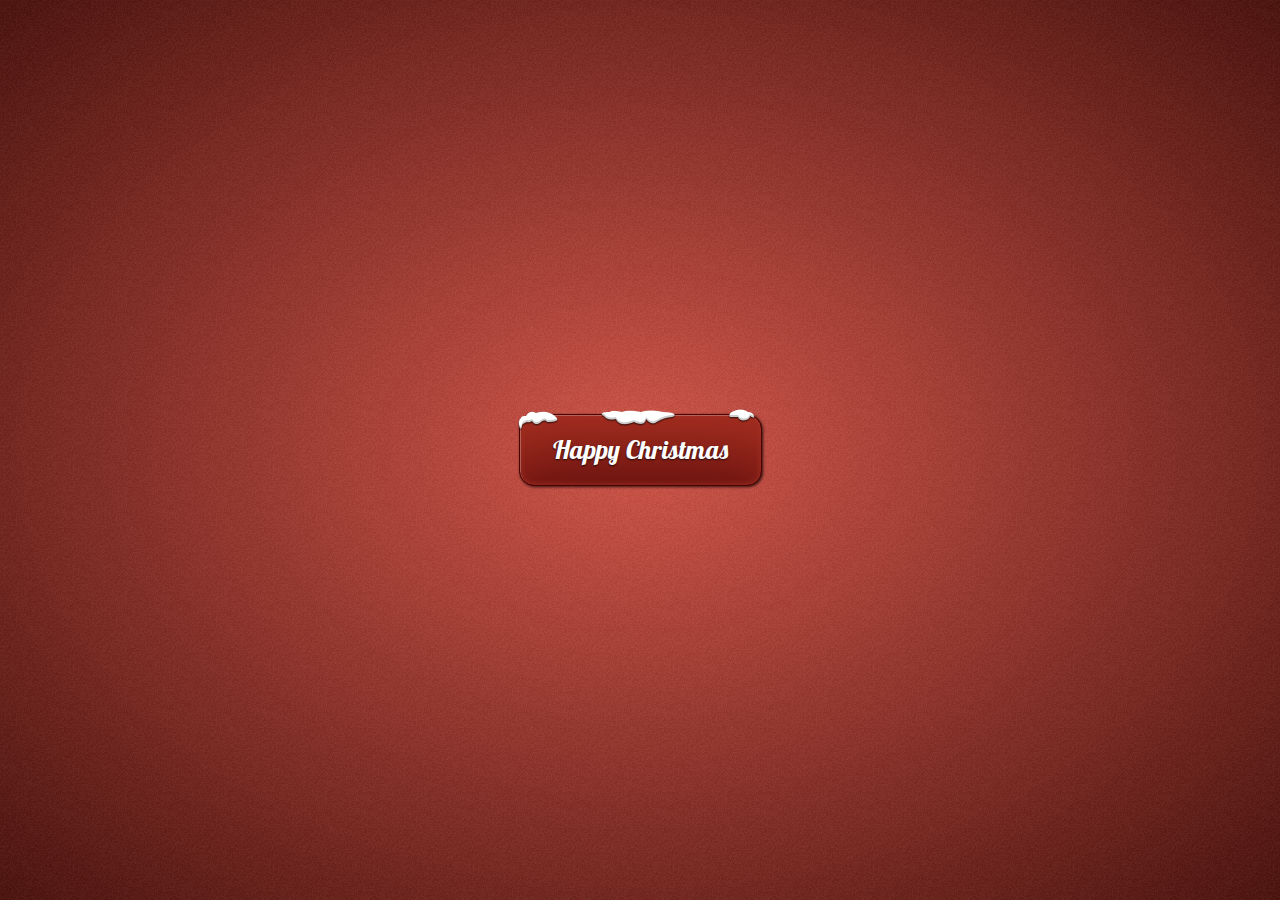
<file: index.html>
<html lang="en">
<head>
  <meta charset="UTF-8">
  <title>Christmas Button</title>
  <link href='https://fonts.googleapis.com/css?family=Lobster' rel='stylesheet' type='text/css'>
  <link rel="stylesheet" href="navidad.css">
</head>
<body>
  <div class="bg">
    <div class="centerer">
      <a href="index1.html" class="button">Happy Christmas</a>
    </div>
  </div>
</body>
</html>
</file>
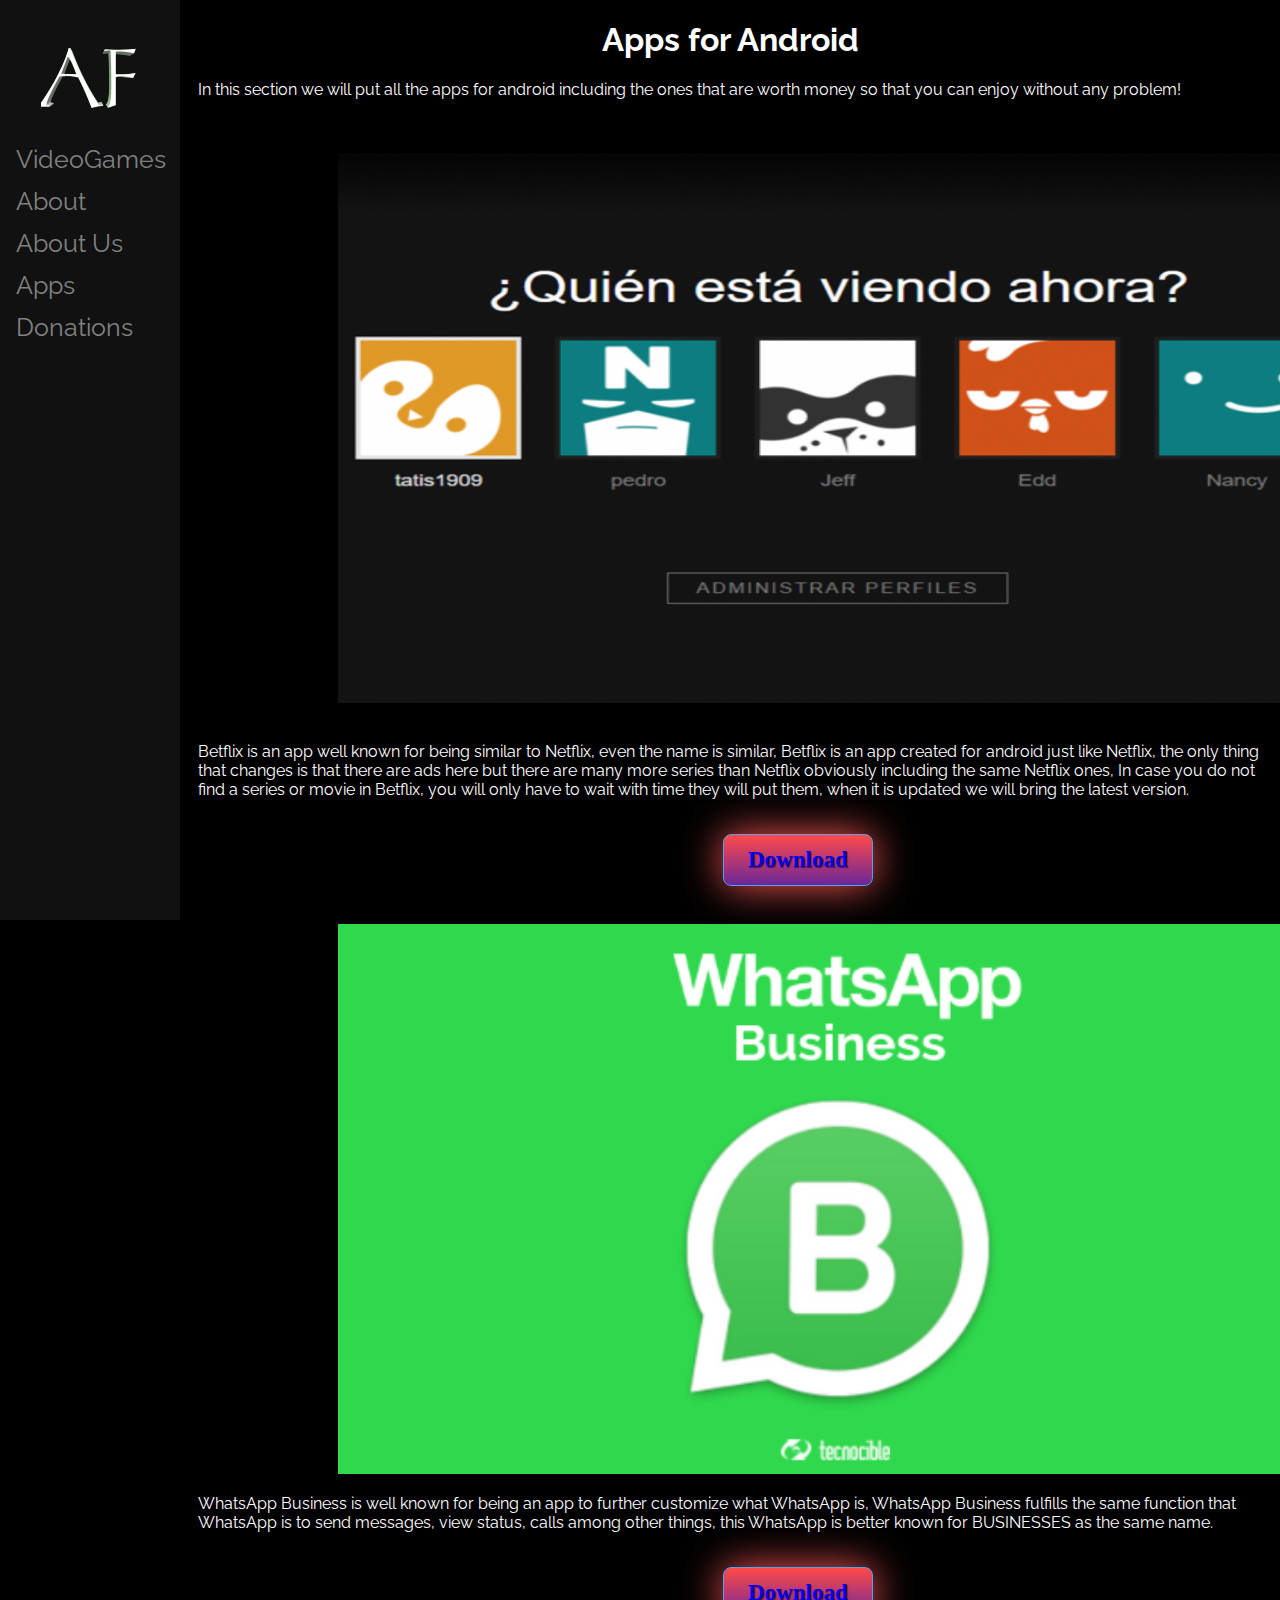
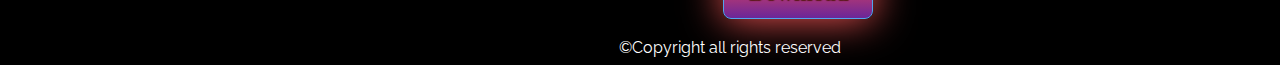
<file: apps.html>
<!DOCTYPE html>
<html>
<head>
	<title>Apps for Android</title>
	<link rel="icon" href="Icon.ico">
	<meta charset="utf-8">
	<link rel="stylesheet" type="text/css" href="estilos3.css">
	<link rel="preconnect" href="https://fonts.gstatic.com">
<link href="https://fonts.googleapis.com/css2?family=Raleway:wght@200&display=swap" rel="stylesheet">
<link type="icon" href="Icon.ico">
</head>
<body>
	<div class="sidenav">
		<a href="index1.html"><img src="Icono2.png" class="Logo"></a>
		<a href="index1.html">VideoGames</a>
		<a href="sobre.html">About</a>
		<a href="nosotros.html">About Us</a>
		<a href="apps.html">Apps</a>
		<a href="donaciones.html">Donations</a>
	</div>
	<div class="main">
	<h1>
		Apps for Android
	</h1>
	<p>
		In this section we will put all the apps for android including the ones that are worth money so that you can enjoy without any problem!
	</p>
	<br>
	<br>
	<img src="plantilla5.png" width="1000" height="550">
	<br>
	<br>
	<p>
		Betflix is ​​an app well known for being similar to Netflix, even the name is similar, Betflix is ​​an app created for android just like Netflix, the only thing that changes is that there are ads here but there are many more series than Netflix obviously including the same Netflix ones, In case you do not find a series or movie in Betflix, you will only have to wait with time they will put them, when it is updated we will bring the latest version.
	</p>
	<br>
	<button class="button"><a href="https://download2332.mediafire.com/i5fdkjlbvq7g/zm0i9lhxna49pjx/Proflix+2.1.apk" target="_blank" title="Download Betflix Free!">Download</a></button>
	<br>
	<br>
	<br>
	<img src="plantilla6.png" width="1000" height="550">
	<br>
	<p>
		WhatsApp Business is well known for being an app to further customize what WhatsApp is, WhatsApp Business fulfills the same function that WhatsApp is to send messages, view status, calls among other things, this WhatsApp is better known for BUSINESSES as the same name.
	</p>
	<br>
	<button class="button"><a href="https://play.google.com/store/apps/details?id=com.whatsapp.w4b&hl=es_419&gl=US" target="_blank" title="Download Whatsapp Business Free!">Download</a></button>
	<br>
	<br>
	<footer>©Copyright all rights reserved</footer>
	</div>
</body>
</html>
</file>
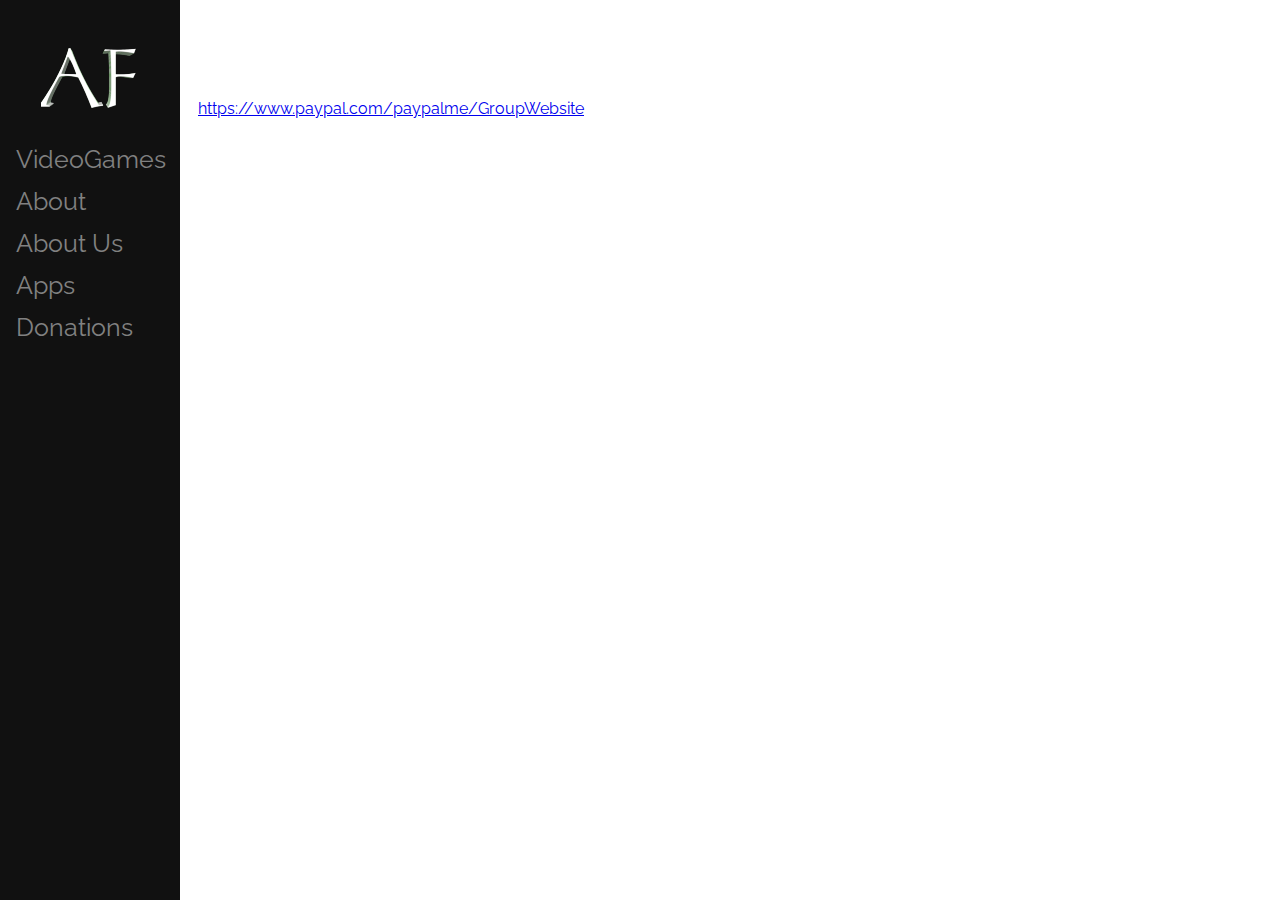
<file: donaciones.html>
<!DOCTYPE html>
<html>
<head>
	<title>Donations</title>
	<link rel="icon" href="Icon.ico">
	<meta charset="utf-8">
	<link rel="stylesheet" type="text/css" href="estilos4.css">
	<link rel="preconnect" href="https://fonts.gstatic.com">
<link href="https://fonts.googleapis.com/css2?family=Raleway:wght@200&display=swap" rel="stylesheet">
</head>
<body>
		<div class="sidenav">
			<a href="index1.html" class="Logo"><img src="Icono2.png"></a>
			<a href="index1.html">VideoGames</a>
			<a href="sobre.html">About</a>
			<a href="nosotros.html">About Us</a>
			<a href="apps.html">Apps</a>
			<a href="donaciones.html">Donations</a>
		</div>
		<div class="main">
	<h1>
		Donations
	</h1>
	<p>
		You can also donate to us here :)<br><a href="https://www.paypal.com/paypalme/GroupWebsite" target="_blank">https://www.paypal.com/paypalme/GroupWebsite</a>
	</p>
	<footer>©Copyright all rights reserved</footer>
	</div>
</body>
</html>
</file>
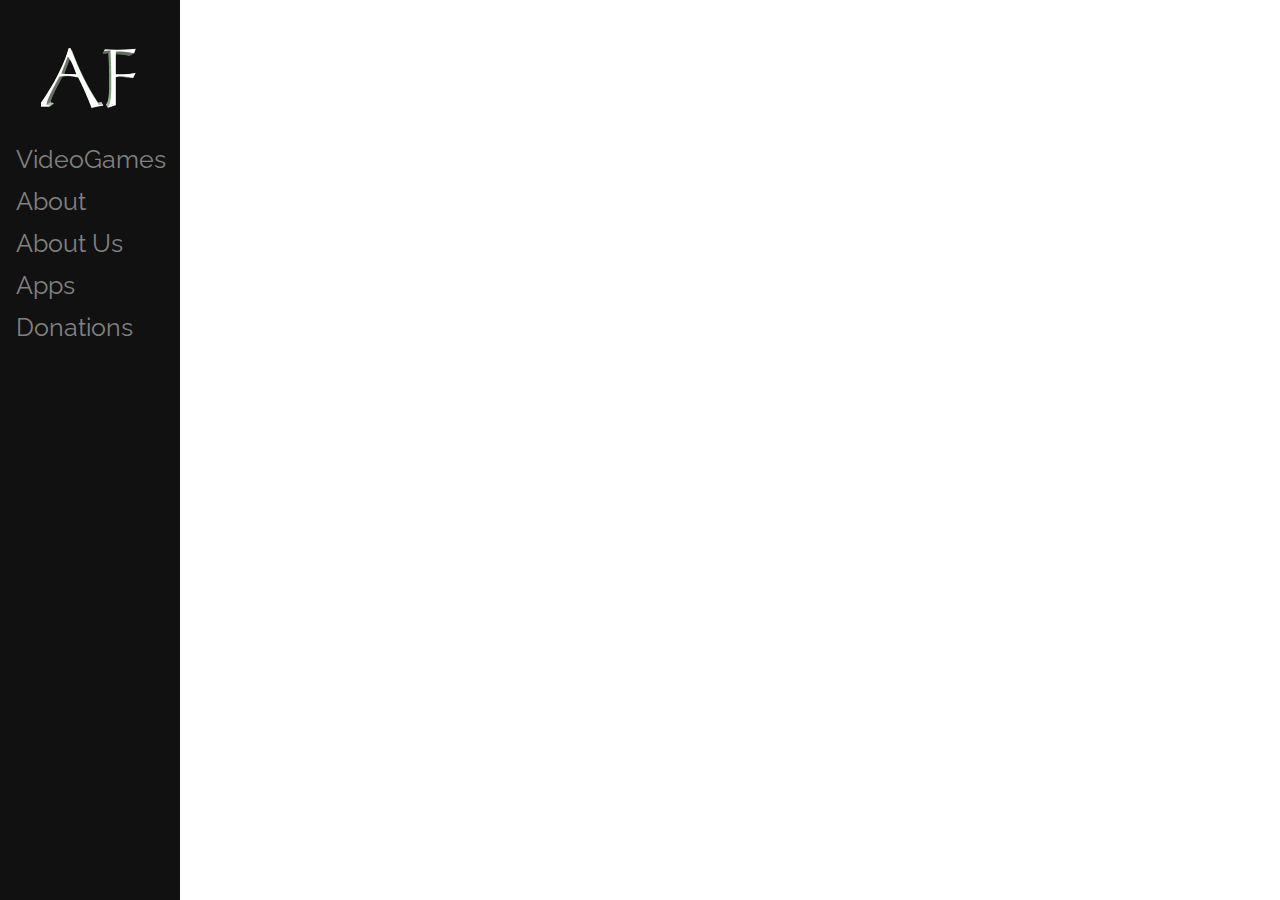
<file: nosotros.html>
<!DOCTYPE html>
<html>
<head>
	<title>About Us</title>
	<link rel="icon" href="Icon.ico">
	<meta charset="utf-8">
	<link rel="stylesheet" type="text/css" href="estilos2.css">
	<link rel="preconnect" href="https://fonts.gstatic.com">
<link href="https://fonts.googleapis.com/css2?family=Raleway:wght@200&display=swap" rel="stylesheet">
<link type="icon" href="Icon.ico">
</head>
<body>
	<div class="sidenav">
		<a href="index1.html"><img src="Icono2.png" class="Logo"></a>
		<a href="index1.html">VideoGames</a>
		<a href="sobre.html">About</a>
		<a href="nosotros.html">About Us</a>
		<a href="apps.html">Apps</a>
		<a href="donaciones.html">Donations</a>
	</div>
	<div class="main">
	<h1>
		About us
	</h1>
	<p>
		We are a group of programmers who want to learn everything including HTML and this page is a sample of our skills but we are not experts in HTML we more focus on Java, Python, C #, C ++, C among other languages, so the page is not " perfect "but it is what we can do while time passes we will try to improve the page for your tastes, we will include a comment box so that you can tell us which games you want us to bring and if you like the page or not.
	</p>
	<footer>©Copyright all rights reserved</footer>
	</div>
</body>
</html>
</file>
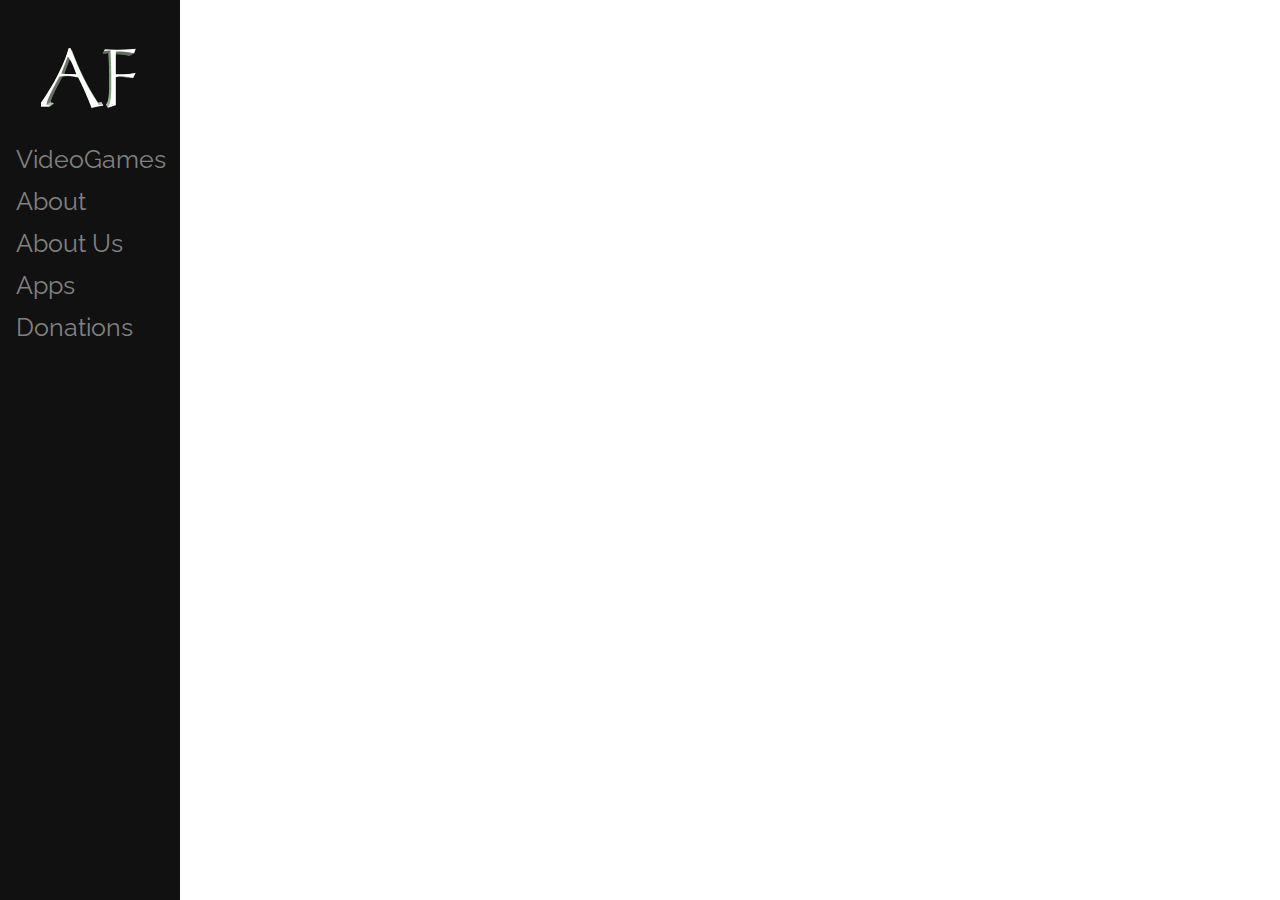
<file: sobre.html>
<!DOCTYPE html>
<html>
<head>
	<title>About</title>
	<link rel="icon" href="Icon.ico">
	<meta charset="utf-8">
	<link rel="stylesheet" type="text/css" href="estilos1.css">
	<link rel="preconnect" href="https://fonts.gstatic.com">
<link href="https://fonts.googleapis.com/css2?family=Raleway:wght@200&display=swap" rel="stylesheet">
</head>
<body>
	<div class="sidenav">
		<a href="index1.html"><img src="Icono2.png" class="Logo"></a>
		<a href="index1.html">VideoGames</a>
		<a href="sobre.html">About</a>
		<a href="nosotros.html">About Us</a>
		<a href="apps.html">Apps</a>
		<a href="donaciones.html">Donations</a>
	</div>
	<div class="main">
<h1>
	About
</h1>
	<p>
		This website is made to show our skills in HTML but if you like this page we will continue and if you want to support us you can donate to us through paypal in the section "Donations" there you give us the amount you want, soon we will bring a section that only be it for apps and games for pc and that pc users can also enjoy our page.
	</p>
	<footer>©Copyright all rights reserved</footer>
	</div>
</body>
</html>
</file>
<file: navidad.css>
body { margin: 0; }
.button {
  display: inline-block;
  -webkit-box-sizing:border-box;
     -moz-box-sizing:border-box;
          box-sizing:border-box;
  min-width:100px;
  padding: 22px 33px;
  font-family: 'Lobster', cursive;
  font-size: 26px;
  line-height: 26px;
  text-decoration: none;
  color: #FFF;
  text-shadow: 0 1px 2px rgba(0,0,0,0.75);
  background: #5e0d0c;
  outline: none;
  border-radius: 15px;
  border: 1px solid #4c0300;
  box-shadow:
    inset 1px 1px 0px rgba(255,255,255,0.25), /* highlight */
    inset 0 0 6px #a23227, /* inner glow */
    inset 0 80px 80px -40px #ac3223, /* gradient */
    1px 1px 3px rgba(0,0,0,0.75); /* shadow */
    
  position: relative;
  overflow: visible; /* IE9 & 10 */
  -webkit-transition: 500ms linear;
     -moz-transition: 500ms linear;
       -o-transition: 500ms linear;
          transition: 500ms linear;
}

.button::before {
  content: '';
  display: block;
  position: absolute;
  top: -7px;
  left: -3px;
  right: 0;
  height: 23px;
  background: url([data-uri]) no-repeat 0 0,
  url([data-uri]) no-repeat 50% 0,
  url([data-uri]) no-repeat 100% 0;
  
}
.button:hover {
  background: #a61715;
  text-shadow: 0 1px 2px rgba(0,0,0,0.75), 0 0 40px #FFF;
  box-shadow:
    inset 1px 1px 0px rgba(255,255,255,0.25), /* highlight */
    inset 0 0 6px #da3b2c, /* inner glow */
    inset 0 80px 80px -40px #dd4330, /* gradient */
    1px 1px 3px rgba(0,0,0,0.75); /* shadow */
    
}
.button:focus {
  outline: none; /*FF*/
}
.button:active {
  box-shadow:
    inset 1px 1px 0px rgba(255,255,255,0.25), /* highlight */
    inset 0 0 6px #da3b2c, /* inner glow */
    inset 0 80px 80px -40px #dd4330, /* gradient */
    0px 1px 0px rgba(255,255,255,0.25); /* shadow */
    
  -webkit-transition: 50ms linear;
     -moz-transition: 50ms linear;
       -o-transition: 50ms linear;
          transition: 50ms linear;
}


/* other styles */
html, body {
  width:100%;
  height: 100%;
}
.bg {
  width: 100%;
  height: 100%;
  display: table;
  background: url([data-uri]);
  background: -moz-radial-gradient(center, ellipse cover, #d35448 0%, #4a110c 100%); /* FF3.6+ */
  background: -webkit-gradient(radial, center center, 0px, center center, 100%, color-stop(0%,#d35448), color-stop(100%,#4a110c)); /* Chrome,Safari4+ */
  background: -webkit-radial-gradient(center, ellipse cover, #d35448 0%,#4a110c 100%); /* Chrome10+,Safari5.1+ */
  background: -o-radial-gradient(center, ellipse cover, #d35448 0%,#4a110c 100%); /* Opera 12+ */
  background: -ms-radial-gradient(center, ellipse cover, #d35448 0%,#4a110c 100%); /* IE10+ */
  background: radial-gradient(ellipse at center, #d35448 0%,#4a110c 100%); /* W3C */
}
  .centerer {
    display: table-cell;
    vertical-align: middle;
    text-align: center;
    /* noise image */
    background-image: url([data-uri]);

  }
</file>
<file: estilos3.css>
body {
    font-family: 'Raleway', sans-serif;
    background: #000;
    color: #FFF;
}

h1 {
    text-align: center;
}

header {
    background: rgba(171, 68, 255, 0);
}

ul  {
    list-style: none;
    padding: 0;
    background: none;
    width: 47%;
    max-width: 1000px;
    margin: auto;
}

ul li a {
	text-decoration: none;
	color: #FFF;
	padding: 10px;
	display: block;
}

ul li a b {
	animation-name: colores;
	animation-duration: 5s;
	animation-iteration-count: infinite;
}

ul li {
	display: inline-block;
    position: relative;
    left: 68px;
}

ul li a:hover {
	color: #FFF;
	font-size: 25px;
}	

footer {
    text-align: center;
}

img {
    margin-left: 140px;
}

button {
	margin-left: 525px;
}

.button {
    display: inline-block;
    text-align: center;
    vertical-align: middle;
    padding: 12px 24px;
    border: 1px solid #51a4ed;
    border-radius: 8px;
    background: #ff4a4a;
    background: -webkit-gradient(linear, left top, left bottom, from(#ff4a4a), to(#6b2699));
    background: -moz-linear-gradient(top, #ff4a4a, #6b2699);
    background: linear-gradient(to bottom, #ff4a4a, #6b2699);
    -webkit-box-shadow: #ff5959 0px 0px 40px 0px;
    -moz-box-shadow: #ff5959 0px 0px 40px 0px;
    box-shadow: #ff5959 0px 0px 40px 0px;
    text-shadow: #591717 1px 1px 1px;
    font: normal normal bold 23px comic sans ms;
    color: #e6d8e3;
    text-decoration: none;
}

button {
    background: rgba(170, 255, 51, 0);
}

.sidenav {
	height: 100%; 
	width: 180px; 
	position: fixed; 
	z-index: 1; 
	top: 0; 
	left: 0;
	background-color: #111;
	overflow-x: hidden; 
	padding-top: 20px;
  }

  .sidenav a {
	padding: 6px 8px 6px 16px;
	text-decoration: none;
	font-size: 25px;
	color: #818181;
	display: block;
  }
  
  .sidenav a:hover {
	color: #f1f1f1;
  }
  
  .main {
	margin-left: 180px; 
	padding: 0px 10px;
  }
  
  @media screen and (max-height: 450px) {
	.sidenav {padding-top: 15px;}
	.sidenav a {font-size: 18px;}
  }

.Logo {
    margin-left: 25px;
}

button a {
    text-decoration: none;
}
</file>
<file: estilos4.css>
body {
    font-family: 'Raleway', sans-serif;
    background: url(https://i.pinimg.com/originals/c1/44/d0/c144d0908d6e6d64dc838d5d172907f1.jpg);
    color: #FFF;
}

h1 {
    text-align: center;
}

.sidenav {
	height: 100%; 
	width: 180px; 
	position: fixed; 
	z-index: 1; 
	top: 0; 
	left: 0;
	background-color: #111;
	overflow-x: hidden; 
	padding-top: 20px;
  }

  .sidenav a {
	padding: 6px 8px 6px 16px;
	text-decoration: none;
	font-size: 25px;
	color: #818181;
	display: block;
  }
  
  .sidenav a:hover {
	color: #f1f1f1;
  }
  
  .main {
	margin-left: 180px; 
	padding: 0px 10px;
  }
  
  @media screen and (max-height: 450px) {
	.sidenav {padding-top: 15px;}
	.sidenav a {font-size: 18px;}
  }

.Logo {
    margin-left: 25px;
}

header {
    background: rgba(170, 51, 255, 0);
}

ul  {
    list-style: none;
    padding: 0;
    background: none;
    width: 47%;
    max-width: 1000px;
    margin: auto;
}

ul li a {
	text-decoration: none;
	color: #FFF;
	padding: 10px;
	display: block;
}

ul li a b {
	animation-name: colores;
	animation-duration: 5s;
	animation-iteration-count: infinite;
}

ul li {
	display: inline-block;
    position: relative;
    left: 68px;
}

ul li a:hover {
	color: #FFF;
	font-size: 25px;
}	

footer {
    text-align: center;
}
</file>
<file: estilos2.css>
body {
    font-family: 'Raleway', sans-serif;
    background: url(https://fondosmil.com/fondo/798.jpg);
    color: #FFF;
}

h1 {
    text-align: center;
}

.sidenav {
	height: 100%; 
	width: 180px; 
	position: fixed; 
	z-index: 1; 
	top: 0; 
	left: 0;
	background-color: #111;
	overflow-x: hidden; 
	padding-top: 20px;
  }

  .sidenav a {
	padding: 6px 8px 6px 16px;
	text-decoration: none;
	font-size: 25px;
	color: #818181;
	display: block;
  }
  
  .sidenav a:hover {
	color: #f1f1f1;
  }
  
  .main {
	margin-left: 180px; 
	padding: 0px 10px;
  }
  
  @media screen and (max-height: 450px) {
	.sidenav {padding-top: 15px;}
	.sidenav a {font-size: 18px;}
  }

.Logo {
    margin-left: 25px;
}

header {
    background: rgba(170, 51, 255, 0);
}

ul  {
    list-style: none;
    padding: 0;
    background: none;
    width: 47%;
    max-width: 1000px;
    margin: auto;
}

ul li a {
	text-decoration: none;
	color: #FFF;
	padding: 10px;
	display: block;
}

ul li a b {
	animation-name: colores;
	animation-duration: 5s;
	animation-iteration-count: infinite;
}

ul li {
	display: inline-block;
    position: relative;
    left: 68px;
}

ul li a:hover {
	color: #FFF;
	font-size: 25px;
}	

footer {
    text-align: center;
}
</file>
<file: estilos1.css>
body {
    font-family: 'Raleway', sans-serif;
    background: url(https://fondosmil.com/fondo/25114.jpg);
    color: #FFF;
    margin: 0;
    padding: 0;
}

h1 {
    text-align: center;
}

.sidenav {
	height: 100%; 
	width: 180px; 
	position: fixed; 
	z-index: 1; 
	top: 0; 
	left: 0;
	background-color: #111;
	overflow-x: hidden; 
	padding-top: 20px;
  }

  .sidenav a {
	padding: 6px 8px 6px 16px;
	text-decoration: none;
	font-size: 25px;
	color: #818181;
	display: block;
  }
  
  .sidenav a:hover {
	color: #f1f1f1;
  }
  
  .main {
	margin-left: 180px; 
	padding: 0px 10px;
  }
  
  @media screen and (max-height: 450px) {
	.sidenav {padding-top: 15px;}
	.sidenav a {font-size: 18px;}
  }

.Logo {
    margin-left: 25px;
}

header {
    background: rgba(170, 51, 255, 0);
    width: 100%;
    height: 50px;
}


ul  {
    list-style: none;
    padding: 0;
    background: none;
    width: 47%;
    max-width: 1000px;
    margin: auto;
}

ul li a {
	text-decoration: none;
	color: #FFF;
	padding: 10px;
	display: block;
}

ul li a b {
	animation-name: colores;
	animation-duration: 5s;
	animation-iteration-count: infinite;
}

ul li {
	display: inline-block;
    position: relative;
    left: 68px;
}

ul li a:hover {
	color: #FFF;
	font-size: 25px;
}	

footer {
    text-align: center;
}
</file>
